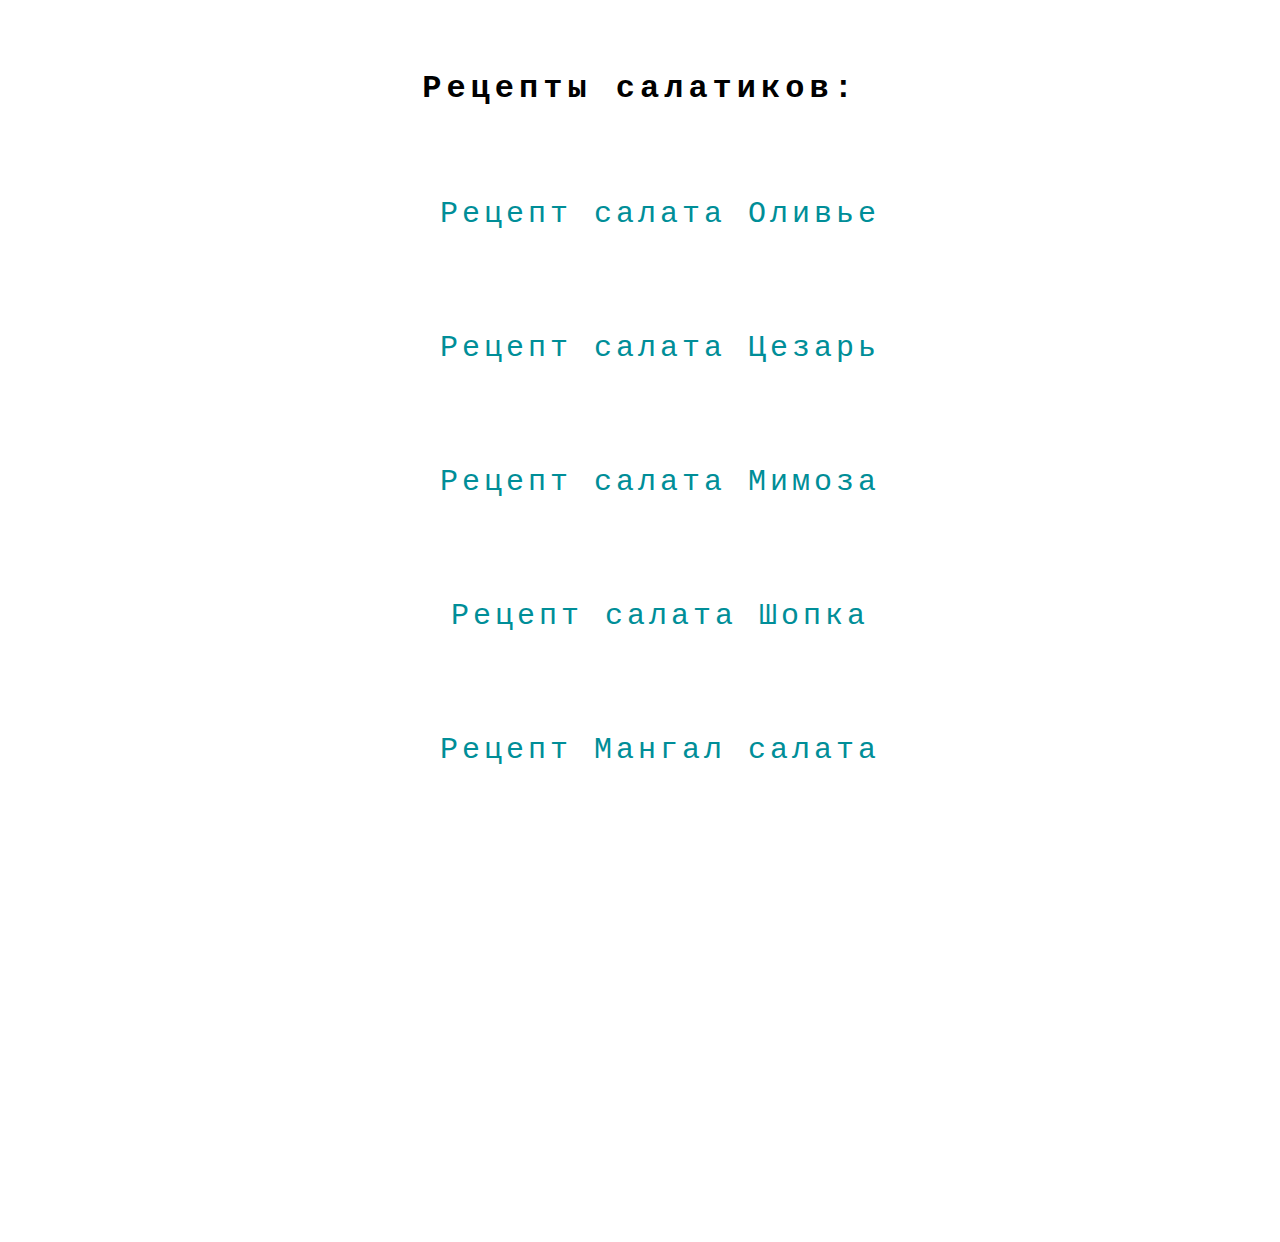
<file: index.html>
<!DOCTYPE html>

<html lang="en">

<head>
    <meta charset="UTF-8">
    <title>Рецепты 5-ти салатиков:</title>
    <link rel="stylesheet" href="style.css">
</head>

<body class="page1">
    <div>
        <h1>Рецепты салатиков:</h1>
        <ol>
            <li><a href="olive_recipe.html" target="_blank">Рецепт салата Оливье</a></li>
            <li><a href="cezar_recipe.html" target="_blank">Рецепт салата Цезарь</a></li>
            <li><a href="mimoza_recipe.html" target="_blank">Рецепт салата Мимоза</a></li>
            <li><a href="shopka_recipe.html" target="_blank">Рецепт салата Шопка</a></li>
            <li><a href="mangal_recipe.html" target="_blank">Рецепт Мангал салата</a></li>
        </ol>
        <h2>Связаться со мной:</h2>
        <form >
            <div class="forma">
                <label>Ваше имя:</label>
                    <input type="text" placeholder="Введите имя...">
                <br>
                <label>Ваш email:</label>
                    <input type="email" placeholder="Введите email...">
                <br>
                <label>Ваше сообщение:</label>
                    <textarea cols="20" rows="3" placeholder="Введите сообщение..."></textarea>
            </div>
            <br>
            <input type="submit">
        </form>
    </div>
</body>

</html>
</file>
<file: style.css>
/* PAGE 1 */
.page1 {
    animation: page1-back-color-change 3s infinite;
    font-family:'Courier New', Courier, monospace;
}
.page1 h1 {
    text-align: center;
    margin-top: 50px;
    letter-spacing: 5px;
    margin-left: 25%;
    margin-right: 25%;
    padding: 20px 10px;
    border-radius: 25px;
    animation: page1-topic-color-change 3s infinite;
} 

.page1 h2 {
    margin-left: 1600px;
}

.page1 a {
    font-size: 30px;
    letter-spacing: 4px;
    color: rgb(0, 142, 152);
    text-decoration: none;
    padding: 20px 10px;
    border-radius: 25px;
    animation:page1-recipes-color-change 3s infinite ;
}

.page1 ol {
    text-align: center;
    list-style: none;
    margin-top: 70px;
    margin-left: 25%;
    margin-right: 25%;
}

.page1 li {
    margin-bottom: 100px ;
}

.page1 form {
    margin-left: 1500px ;
}
.page1 input,
.page1 textarea {
    color: transparent;
    display: block;
    border: none;
    width: 100%;
    box-sizing: border-box;
    background: transparent;
    color: black;
    border-bottom: 1px solid rgb(0, 0, 0);
    outline: none;
}

@keyframes page1-recipes-color-change {
    0% {
        background-color: rgb(171, 255, 227);
    }
    50% {
        background-color: rgb(43, 198, 255)
    }
    100% {
        background-color: rgb(171, 255, 227);
    }
}

@keyframes page1-topic-color-change {
    0% {
        background-color: rgb(253, 207, 254);
    }
    50% {
        background-color: rgb(207, 34, 255);
    }
    100% {
        background-color: rgb(253, 207, 254);
    }
}

@keyframes page1-back-color-change {
    0% {
        background-color: antiquewhite;
    }
    50% {
        background-color: bisque;
    }
    100% {
        background-color: antiquewhite;
    }
}


/* PAGE2 */
.page2 {
    animation: page2-back-color-change 3s infinite;
    font-family:'Courier New', Courier, monospace;
}

.page2 img {
    width: 650px;
    border-radius: 25px ;
}

.page2 ul {
    font-size: 25px;
    background-color: beige;
    padding: 20px 50px;
    margin-left: 30px ;
    border-radius: 25px;
}

.page2 table {
    margin: auto;
}

.page2 h2 {
    font-size: 55px;
    padding: 150px 30px;
    border-radius: 25px;
    animation: page2-appetit-color-change 3s infinite;
}
.page2 img:last-child {
    margin-left: 30px;
}
.page2 a {
    font-size: 20px;
    text-decoration: none;
    color: blue;
    animation: page1-recipes-color-change 3s infinite;
    padding: 10px;
    border-radius: 25px;
}

@keyframes page2-back-color-change {
    0% {
        background-color: rgb(169, 255, 170);
    }
    50% {
        background-color: rgb(113, 255, 115);
    }
    100% {
        background-color: rgb(169, 255, 170);
    }
}

@keyframes page2-appetit-color-change {
    0% {
        background-color: rgb(247, 189, 255);
    }
    50% {
        background-color: rgb(241, 135, 255);
    }
    100% {
        background-color: rgb(247, 189, 255);
    }
}

/* PAGE3 */
#page3 {
    animation:page3-back-color-change 3s infinite;
    font-family: 'Courier New', Courier, monospace;
}
.zezar img:first-child{
    width: 650px;
    border-radius: 25px;
}
.zezar img:last-child {
    margin-left: 30px;
}

.zezar table ul{
    font-size: 25px;
    padding: 20px 50px;
    margin-left: 30px ;
    border-radius: 25px;
    background-color: rgb(133, 255, 121);
}

.zezar table {
    margin: auto;
}

.zezar table h2 {
    font-size: 55px;
    padding: 150px 30px;
    border-radius: 25px;
    animation: page3-appetit-color-change 3s infinite;
}

.zezar a {
    font-size: 20px;
    text-decoration: none;
    color: blue;
    animation: page1-recipes-color-change 3s infinite;
    padding: 10px;
    border-radius: 25px;
}

@keyframes page3-appetit-color-change {
    0% {
        background-color: rgb(249, 255, 158);
    }
    50% {
        background-color: rgb(244, 255, 88);
    }
    100% {
        background-color: rgb(249, 255, 158);
    }
}

@keyframes page3-back-color-change {
    0% {
        background-color: rgb(168, 249, 255);
    }
    50% {
        background-color: rgb(95, 244, 255);
    }
    100% {
        background-color: rgb(168, 249, 255);
    }
}

/* PAGE4 */
#page4 {
    animation: page4-back-color-change 3s infinite;
    font-family: 'Courier New', Courier, monospace;
}
.page4-content table {
    margin: auto;
    margin-right: 300px;
}

.page4-content img:first-child {
    width: 450px ;
    border-radius: 25px;
}

.page4-content img:last-child {
    margin-top: 30px;
}

.page4-content ul {
    font-size: 25px;
    list-style: square;
    padding: 20px 50px;
    border-radius: 25px;
    animation:page4-recipe-color-change 3s infinite ;
}

.page4-content table h2 {
    font-size: 55px;
    padding: 150px 30px;
    border-radius: 25px;
    animation: page4-appetit-color-change 3s infinite;

}
.page4-content a {
    font-size: 20px;
    text-decoration: none;
    color: blue;
    animation: page1-recipes-color-change 3s infinite;
    padding: 10px;
    border-radius: 25px;
}

@keyframes page4-back-color-change {
    0% {
        background-color: rgb(245, 255, 197);
    }
    50% {
        background-color: rgb(232, 255, 117);
    }
    100% {
        background-color: rgb(245, 255, 197);
    }
}

@keyframes page4-recipe-color-change {
    0% {
        background-color: rgb(255, 197, 197);
    }
    50% {
        background-color: rgb(255, 117, 117);
    }
    100% {
        background-color: rgb(255, 197, 197);
    }
}

@keyframes page4-appetit-color-change {
    0% {
        background-color: rgb(255, 151, 224);
    }
    50% {
        background-color: rgb(255, 92, 206);
    }
    100% {
        background-color: rgb(255, 151, 224);
    }
}

/* PAGE5 */

#page5 {
    animation: page5-back-color-change 3s infinite;
    font-family: 'Courier New', Courier, monospace;
}

.page5-content table {
    margin: auto;
    margin-top: 30px;
}

.page5-content img:first-child {
    width: 650px;
    border-radius: 25px;

}

.page5-content ul {
    font-size: 25px;
    padding: 20px 50px;
    border-radius: 25px;
    animation:page5-recipe-color-change 3s infinite ;
}

.page5-content table h2 {
    font-size: 55px;
    padding: 150px 30px;
    border-radius: 25px;
    animation: page5-recipe-color-change 3s infinite;
}

.page5-content a {
    font-size: 20px;
    text-decoration: none;
    color: blue;
    animation: page1-recipes-color-change 3s infinite;
    padding: 10px;
    border-radius: 25px;
}

@keyframes page5-back-color-change {
    0% {
        background-color: rgb(255, 187, 151);
    }
    50% {
        background-color: rgb(255, 140, 78);
    }
    100% {
        background-color: rgb(255, 187, 151);
    }
}

@keyframes page5-recipe-color-change {
    0% {
        background-color: rgb(255, 251, 179);
    }
    50% {
        background-color: rgb(255, 246, 78);
    }
    100% {
        background-color: rgb(255, 251, 179);
    }
}

/* PAGE6 */

#page6 {
    animation: page6-back-color-change 3s infinite;
}

.page6-content table {
    margin: auto;
    margin-top: 30px;
}

.page6-content img{
    width: 650px;
    border-radius: 25px;
}

.page6-content ul {
    font-size: 20px;
    padding: 20px 50px;
    border-radius: 25px;
    animation:page6-recipe-color-change 3s infinite ;
}

.page6-content table h2 {
    font-size: 55px;
    padding: 150px 30px;
    border-radius: 25px;
    animation: page6-recipe-color-change 3s infinite;

}

.page6-content a {
    font-size: 20px;
    text-decoration: none;
    color: blue;
    animation: page1-recipes-color-change 3s infinite;
    padding: 10px;
    border-radius: 25px;
}


@keyframes page6-back-color-change {
    0% {
        background-color: rgb(210, 164, 140);
    }
    50% {
        background-color: rgb(172, 124, 95);
    }
    100% {
        background-color: rgb(210, 164, 140);
    }
}

@keyframes page6-recipe-color-change {
    0% {
        background-color: rgb(248, 255, 184);
    }
    50% {
        background-color: rgb(242, 255, 130);
    }
    100% {
        background-color: rgb(248, 255, 184);
    }
}
</file>
